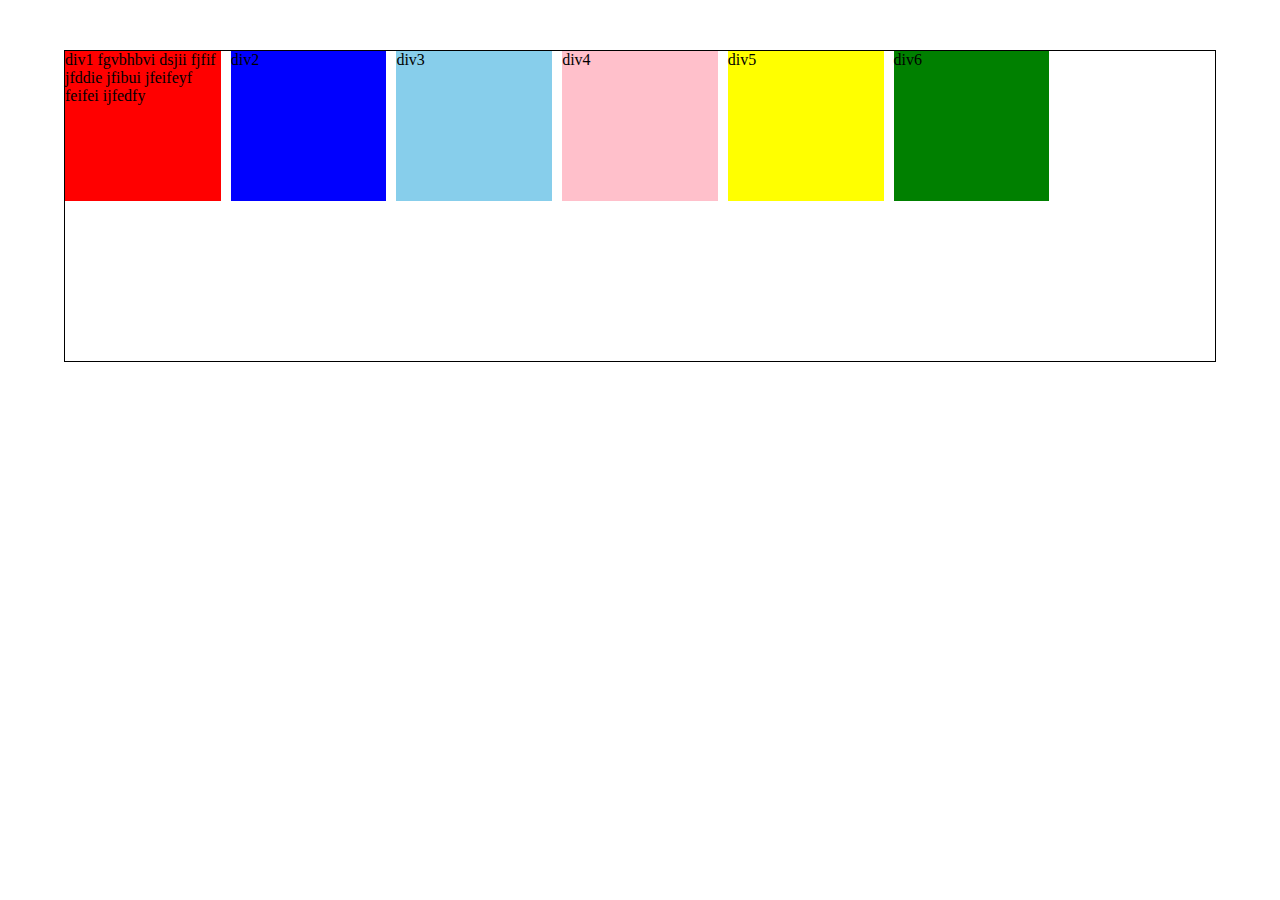
<file: index.html>
<!DOCTYPE html>
<html lang="en">
<head>
    <meta charset="UTF-8">
    <meta http-equiv="X-UA-Compatible" content="IE=edge">
    <meta name="viewport" content="width=device-width, initial-scale=1.0">
    <title>Learn-CSS GRID</title>
    <link rel="stylesheet" href="./style.css">
</head>
<body>
    <main>
        <div class="div1">div1 fgvbhbvi dsjii fjfif jfddie jfibui jfeifeyf feifei ijfedfy</div>
        <div class="div2">div2</div>
        <div class="div3">div3</div>
        <div class="div4">div4</div>
        <div class="div5">div5</div>
        <div class="div6">div6</div>
    </main>
    
</body>
</html>
</file>
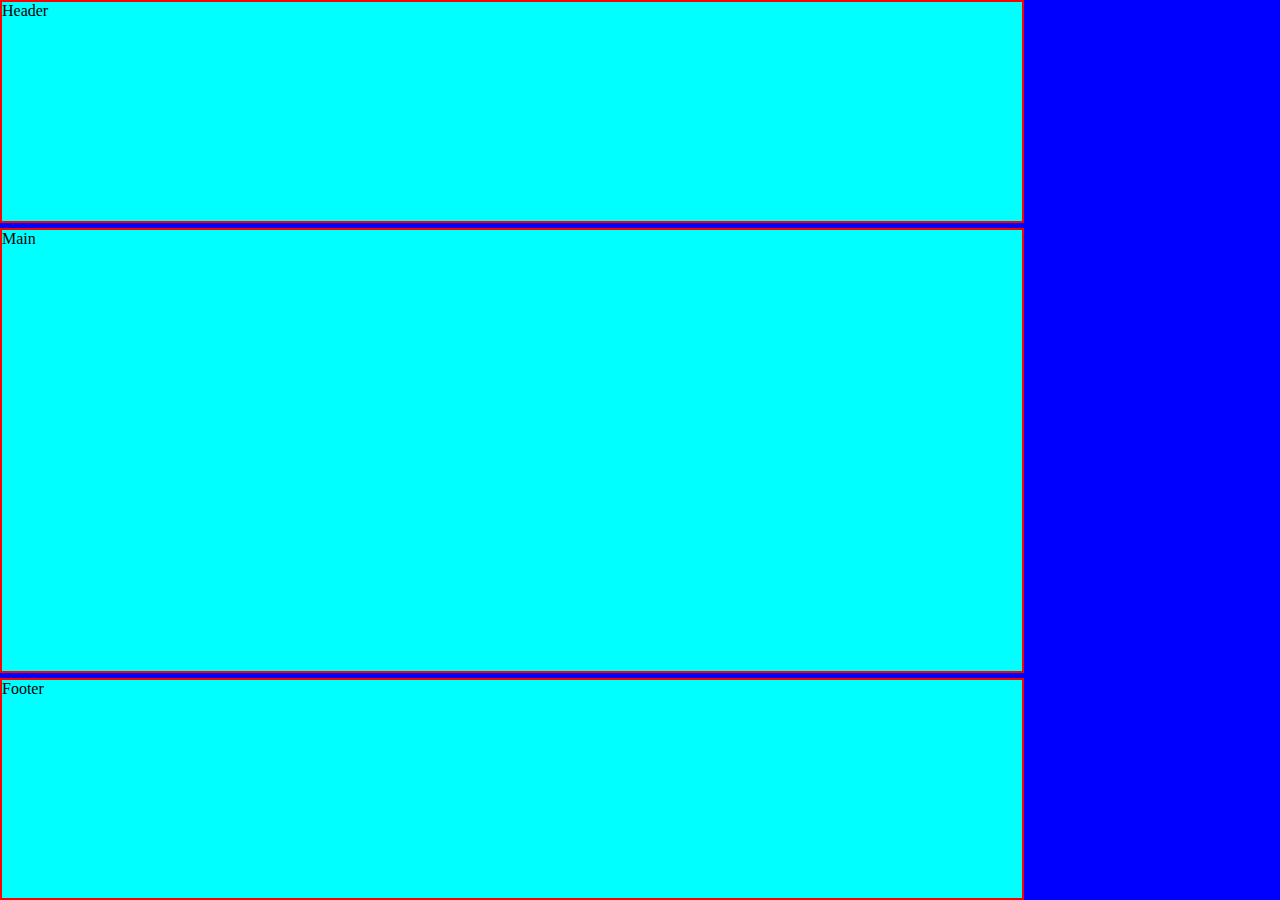
<file: level1.html>
<!DOCTYPE html>
<html lang="en">
<head>
    <meta charset="UTF-8">
    <meta http-equiv="X-UA-Compatible" content="IE=edge">
    <meta name="viewport" content="width=device-width, initial-scale=1.0">
    <title>Document</title>
    <style>
        *{
            margin: 0;
            padding: 0;
            box-sizing: border-box;
            background-color: blue;
        }
        .container{
            width: 80vw;
            height: 100vh;
            display: grid;
            grid-gap: 5px;
            grid-template-columns: 1fr;
            grid-template-rows: 3fr 6fr 3fr;
            
        }

        .container > div{
            background-color: aqua;
            border: red 2px solid;
        }
</style>
</head>
<body>
    <div class="container">
        <div class="header">
            Header
        </div>
        <div class="main">Main</div>
        <div class="footer">Footer</div>
    </div>
</body>
</html>
</file>
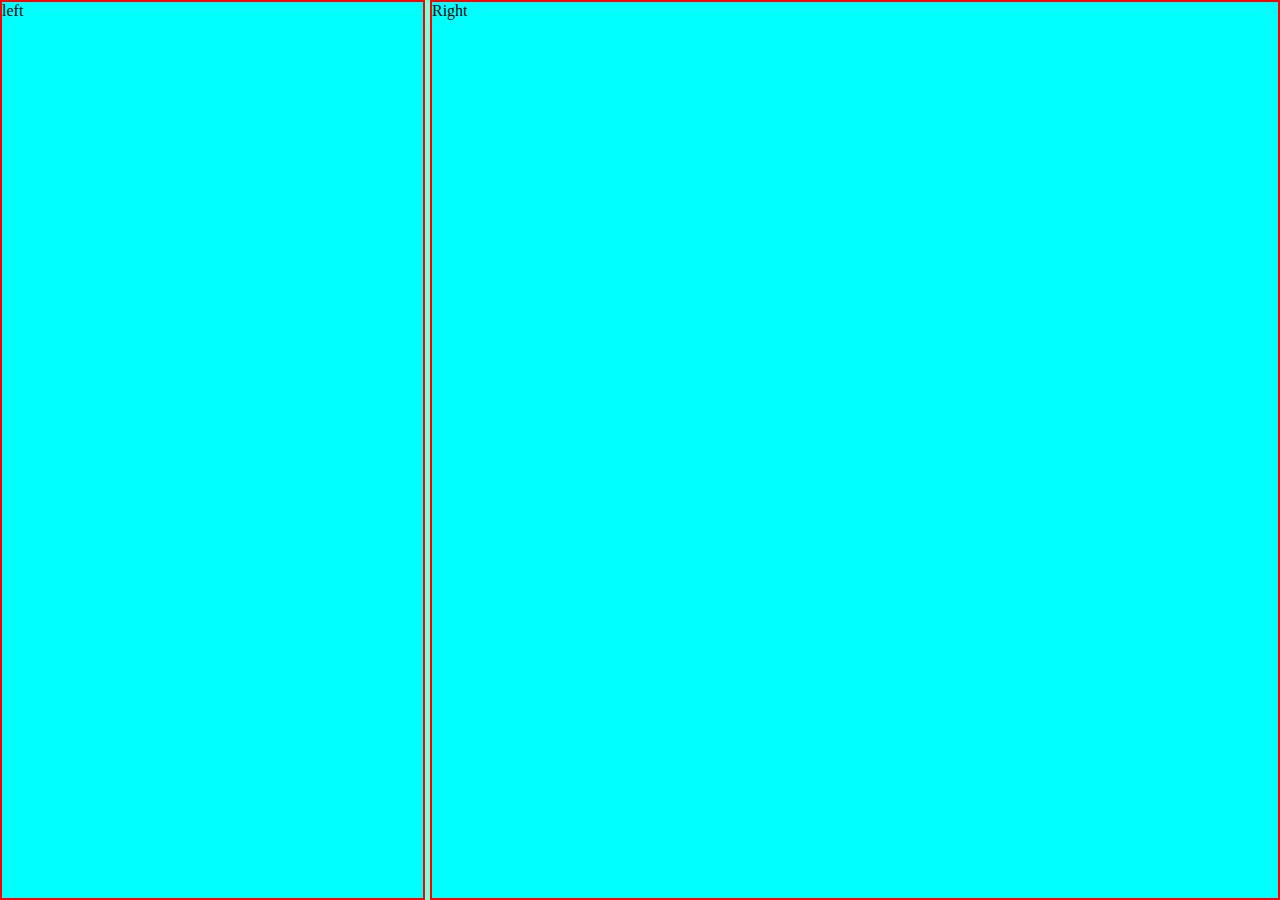
<file: level2.html>
<!DOCTYPE html>
<html lang="en">
<head>
    <meta charset="UTF-8">
    <meta http-equiv="X-UA-Compatible" content="IE=edge">
    <meta name="viewport" content="width=device-width, initial-scale=1.0">
    <title>Level2-GridMyLife</title>

    <style>
        *{
            padding: 0;margin: 0; box-sizing: border-box;
        }
        .container{
            width: 100vw;
            height: 100vh;
            background-color: aquamarine;
            display:grid;
            grid-template-columns: 4fr 8fr;
            grid-gap: 5px;
        }
        .container>div{
            background-color: aqua;
            border: red 2px solid;
        }

    </style>
</head>
<body>
    <div class="container">
        <div class="left">left</div>
        <div class="right">Right</div>
    </div>
    
</body>
</html>
</file>
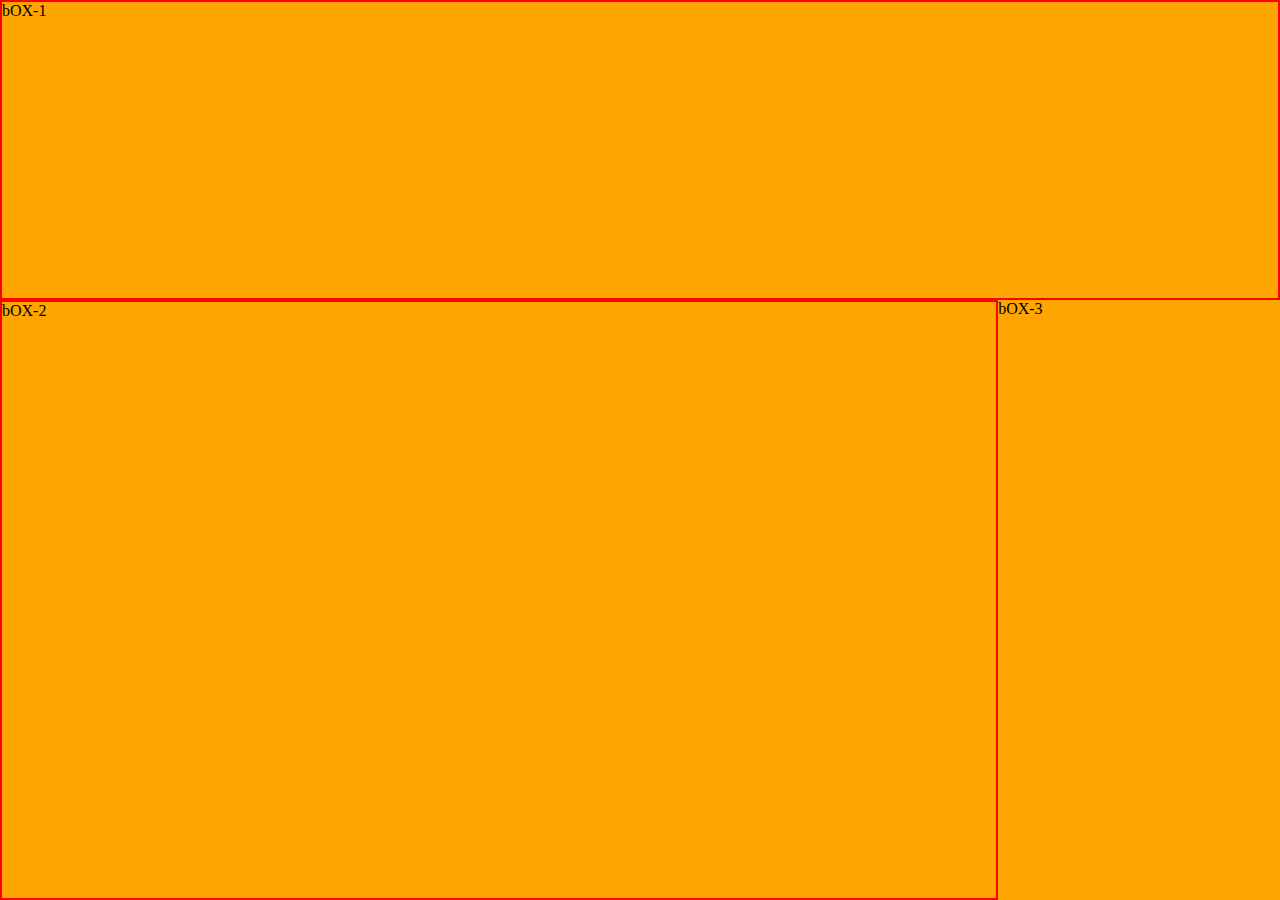
<file: level3.html>
<!DOCTYPE html>
<html lang="en">
<head>
    <meta charset="UTF-8">
    <meta http-equiv="X-UA-Compatible" content="IE=edge">
    <meta name="viewport" content="width=device-width, initial-scale=1.0">
    <title>Level 3 -GridMyLife</title>

    <style>
        *{
            padding: 0;margin: 0;
            box-sizing: border-box;
        }
        .container{
            width: 100vw;
            height: 100vh;
            background-color: blue;
            display:grid;
            grid-template-rows : 1fr 2fr;

        }

        .container>div{
            background-color: orange;
        }
        .box-1{
           grid-area : 1/1/1/6;
           border: 2px red solid;
        }
        .box-2{
            grid-area: 2/1/2/5;
            border: 2px red solid;
        }

        @media only screen and (max-width: 500px){
            .container{
                grid-template-columns: 1fr;
                grid-template-rows: 1fr 3fr 1fr;
            }
            .box-1{
                grid-column: 1/2;
                background-color: aqua;
            }
            .box-3{
                grid-column: 1/2;
            }
        }

    </style>
</head>
<body>
    <div class="container">
        <div class="box-1">bOX-1</div>
        <div class="box-2">bOX-2</div>
        <div class="box-3">bOX-3</div>
    </div>
    
</body>
</html>
</file>
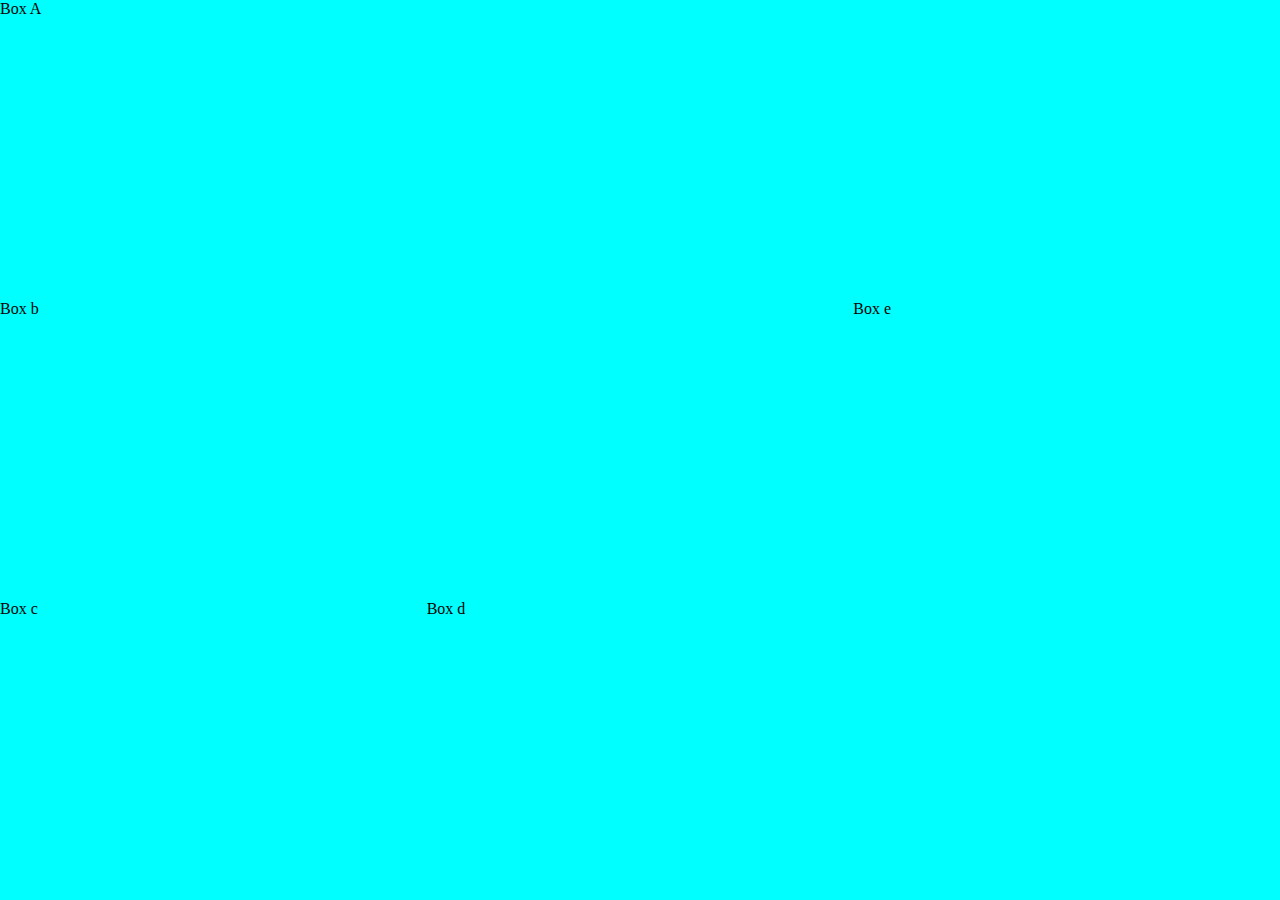
<file: level4.html>
<!DOCTYPE html>
<html lang="en">
<head>
    <meta charset="UTF-8">
    <meta http-equiv="X-UA-Compatible" content="IE=edge">
    <meta name="viewport" content="width=device-width, initial-scale=1.0">
    <title>Level4 -GridMyLife</title>
    <style>
         *{
            padding: 0;margin: 0;
            box-sizing: border-box;
        }
        .container{
            width: 100vw;
            height: 100vh;
            background-color: blue;
            display:grid;
            grid-template-rows : repeat(12,1fr);
            grid-template-columns: repeat(12 ,1fr);

        }

        .container > div{
            background-color: aqua;
        }

        .box-A{
            grid-area: 1/1/5/13;
        }
        .box-b{
            grid-area: 5/1/9/9;
        }
        .box-c{
            grid-area: 9/1/13/5;
        }
        .box-d{
            grid-area: 9/5/13/9; 
        }
        .box-e{
            grid-area:5/9/13/13;
        }

        @media only screen and (max-width:500px){
            .container > div{
                background-color:red;
            }

            .box-A{
                grid-area: 1/1/4/13;
            }
            .box-b{
                grid-area: 4/1/7/13;
            }
            .box-c{
                grid-area:7/1/10/7;
            }
            .box-d{
                grid-area:7/7/10/13;
            }
            .box-e{
                grid-area:10/1/13/13;
            }
        }
    </style>
</head>
<body>
    <div class="container">
        <div class="box-A">Box A </div>
        <div class="box-b">Box b </div>
        <div class="box-c">Box c </div>
        <div class="box-d">Box d </div>
        <div class="box-e">Box e </div>
    </div>
    
</body>
</html>
</file>
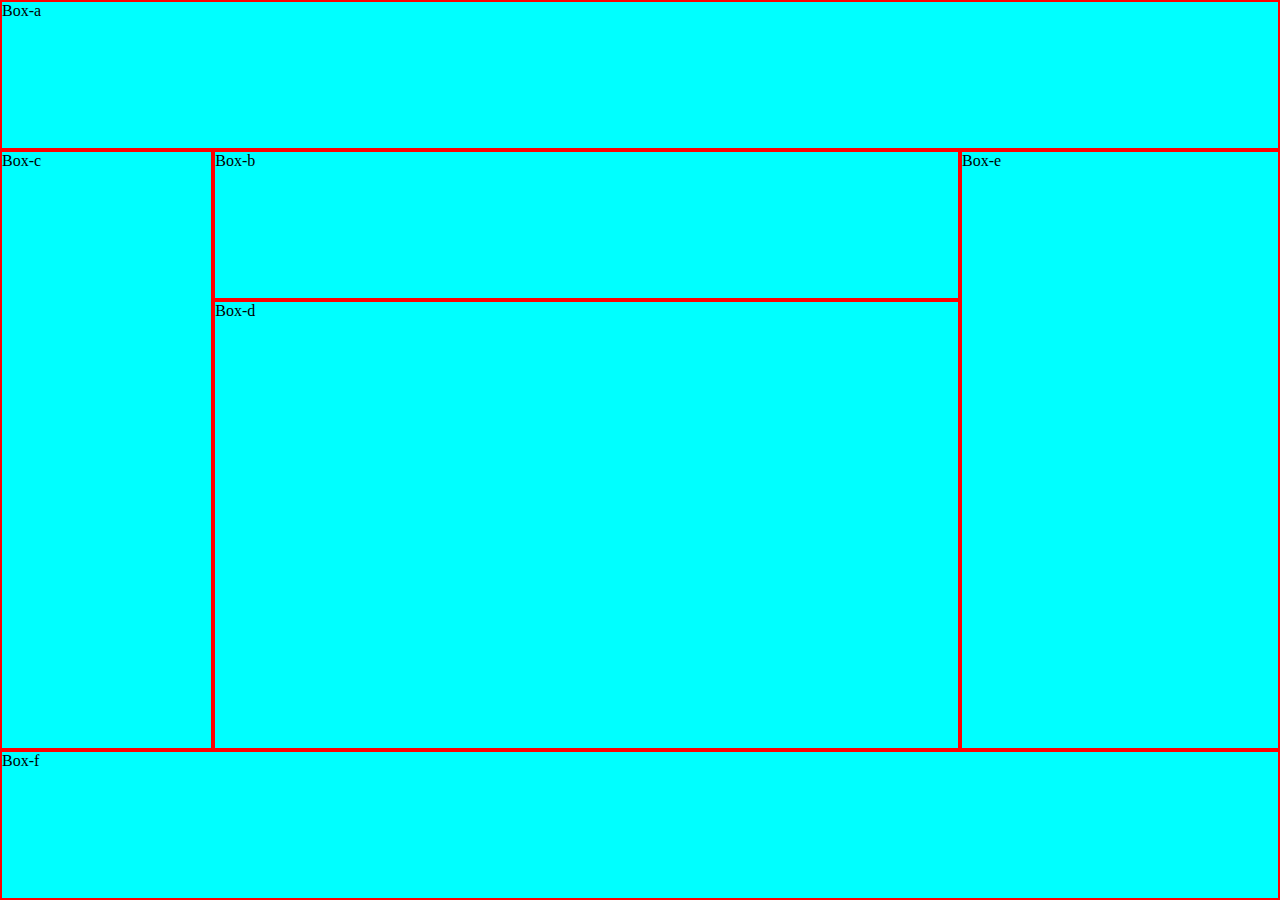
<file: level5.html>
<!DOCTYPE html>
<html lang="en">
<head>
    <meta charset="UTF-8">
    <meta http-equiv="X-UA-Compatible" content="IE=edge">
    <meta name="viewport" content="width=device-width, initial-scale=1.0">
    <title>Level5-GridMyLife</title>
    <style>
         *{
            padding: 0;margin: 0;
            box-sizing: border-box;
        }
        .container{
            width: 100vw;
            height: 100vh;
            background-color: blue;
            display:grid;
            grid-template-columns: repeat(12 , 1fr);
            grid-template-rows: repeat(12 , 1fr);

        }


        .container > div{
            background-color: aqua;
            border:2px red solid;
        }

        .box-A{
            grid-area:1/1/3/13;
        }
        .box-b{
            grid-area:3/3/5/10;
        }
        .box-c{
            grid-area: 3/1/11/3;
        }
        .box-d{
            grid-area: 5/3/11/10;
        }
        .box-e{
            grid-area:3/10/11/13;
        }
        .box-f{
            grid-area: 11/1/13/13;
        }


        @media only screen and (max-width:866px){
            .container>div{
                background-color: red;
                border: white 2px solid;
            }
            .box-b{
                grid-area:3/1/5/13;
            }
            .box-c{
                grid-area:5/1/11/3;
            }
            .box-d{
                grid-area:5/3/11/13;
            }
            .box-e{
                grid-area: 11/1/13/3;
            }
            .box-f{
             grid-area: 11/3/13/13;   
            }

        }

        @media only screen and (max-width:500px){
            .container > div{
                background-color:pink;
            }
            
            .box-A1{
                grid-area:1/1/3/13;
            }
            .box-b{
                grid-area: 3/1/5/13;
            }
            .box-d{
                grid-area: 5/1/9/13;
            }
            .box-c{
                grid-area: 9/1/11/13;
            }
            .box-f{
                grid-area: 11/1/13/7;
            }
            .box-e{
                grid-area: 11/7/13/13;
            }
        }
    </style>
</head>
<body>
    <div class="container">
        <div class="box-A">Box-a</div>
        <div class="box-b">Box-b</div>
        <div class="box-c">Box-c</div>
        <div class="box-d">Box-d</div>
        <div class="box-e">Box-e</div>
        <div class="box-f">Box-f</div>
    </div>
    
</body>
</html>
</file>
<file: style.css>
*{margin: 0;padding: 0;box-sizing: border-box;}

main{
    width: 90%;
    margin: 50px auto;
    border: 1px black solid;
    /* color:white; */
    display:grid;
    grid-template-rows: 150px 150px;
    /* to create 2 rows of 150px height each  */
    /* 
    div -ht 150
    div -ht 150
    div
    div
    div
    div */
    /* grid-template-columns:150px 150px 150px ; */
    /* 
    div-ht 150   div-150width   div-150width
    div-ht 150   div-150width   div-150width */

    /* grid-template-columns:150px 150px 1fr ; */
    /* 
    div-ht 150   div-150width   div-remaining width
    div-ht 150   div-150width   div-remaining width */
    
    /* grid-template-columns:1fr 1fr 1fr ; */
    /* 
    div-ht 150 remaining width   div-remaining width   div-remaining width
    div-ht 150 remaining width  div-remaining width   div-remaining width */
    
    grid-template-columns:repeat(3,1fr);
    
    /* grid-template-columns:1fr 1fr 1fr ;  this cam replace with above */

 
    /* grid-template-columns:min-content repeat(2 ,1fr); */
    /* first column will take minimum word width */

 
 
    /* grid-template-columns:max-content repeat(2 ,1fr); */
    /* first column will take width of complete size of paragraph */

 
 
    /* grid-template-columns:minmax(150px,200px) repeat(2 ,1fr); */
    /* first column will have minimum 150px width and 200px max width */

    /* grid-template-columns:repeat(3,minmax(150px ,200px)); */

    /* AAAAAAAAAALLLLLLLLEEEEEEEEERRRRRRRRTTT(MOST IMP RESPOSIVE LAYOUT) */
    
                /* grid-template-columns:repeat(auto-fill,minmax(150px ,200px)); */
                /* width will NOT take all the remaining space of parent  */
                grid-template-columns:repeat(auto-fill,minmax(150px ,1fr));
                /* width will take all the remaining space of parent  */


    /* row-gap: 10px;  */
     /* make gap between 1-gap-2 rows */

    /* column-gap: 10px; */
    /* make gap between 
    1-
    gap-
    2                 COLUMN */

    grid-gap: 10px;
    /* both grid row and column gap 10px */

    grid-auto-rows: 150px;
    /* this will make all remailing last rows whose height is not 150px
    that will become 150px as all */

    /* align-items: center; */
    /* to make all div center wrt to its grid box */

    /* align-items:start; */
    /* to make all div start wrt to its grid box */
    
    /* justify-content: center; */

    /* justify-items: center; */



}

.div1{background-color:red ;}

.div2{
    background-color:blue ;
    /* interchange -div 2 wwith div5
    original position
rowline1    
rowline2    div1      div2         div3
rowline3    div4      div5         div6
    col-line1 col-line2 col-line3  col-line4

    */
    
    /* grid-column-start: 2;grid-column-end: 3; */
     /* grid-column:2/3; */
    }

.div3{background-color: skyblue;}

.div4{background-color: pink;}

.div5{background-color: yellow;
    /* interchange -div 2 wwith div5
    original position
rowline1    
rowline2    div1      div2         div3
rowline3    div4      div5         div6
    col-line1 col-line2 col-line3  col-line4

    */

   /* grid-row-start: 1;grid-row-end: 2;  */
   /* grid-row:1/2; */
   
   /* grid-column-start: 2;grid-column-end: 3; */
    /* grid-column:2/3; */
}

.div6{background-color: green;}
</file>
